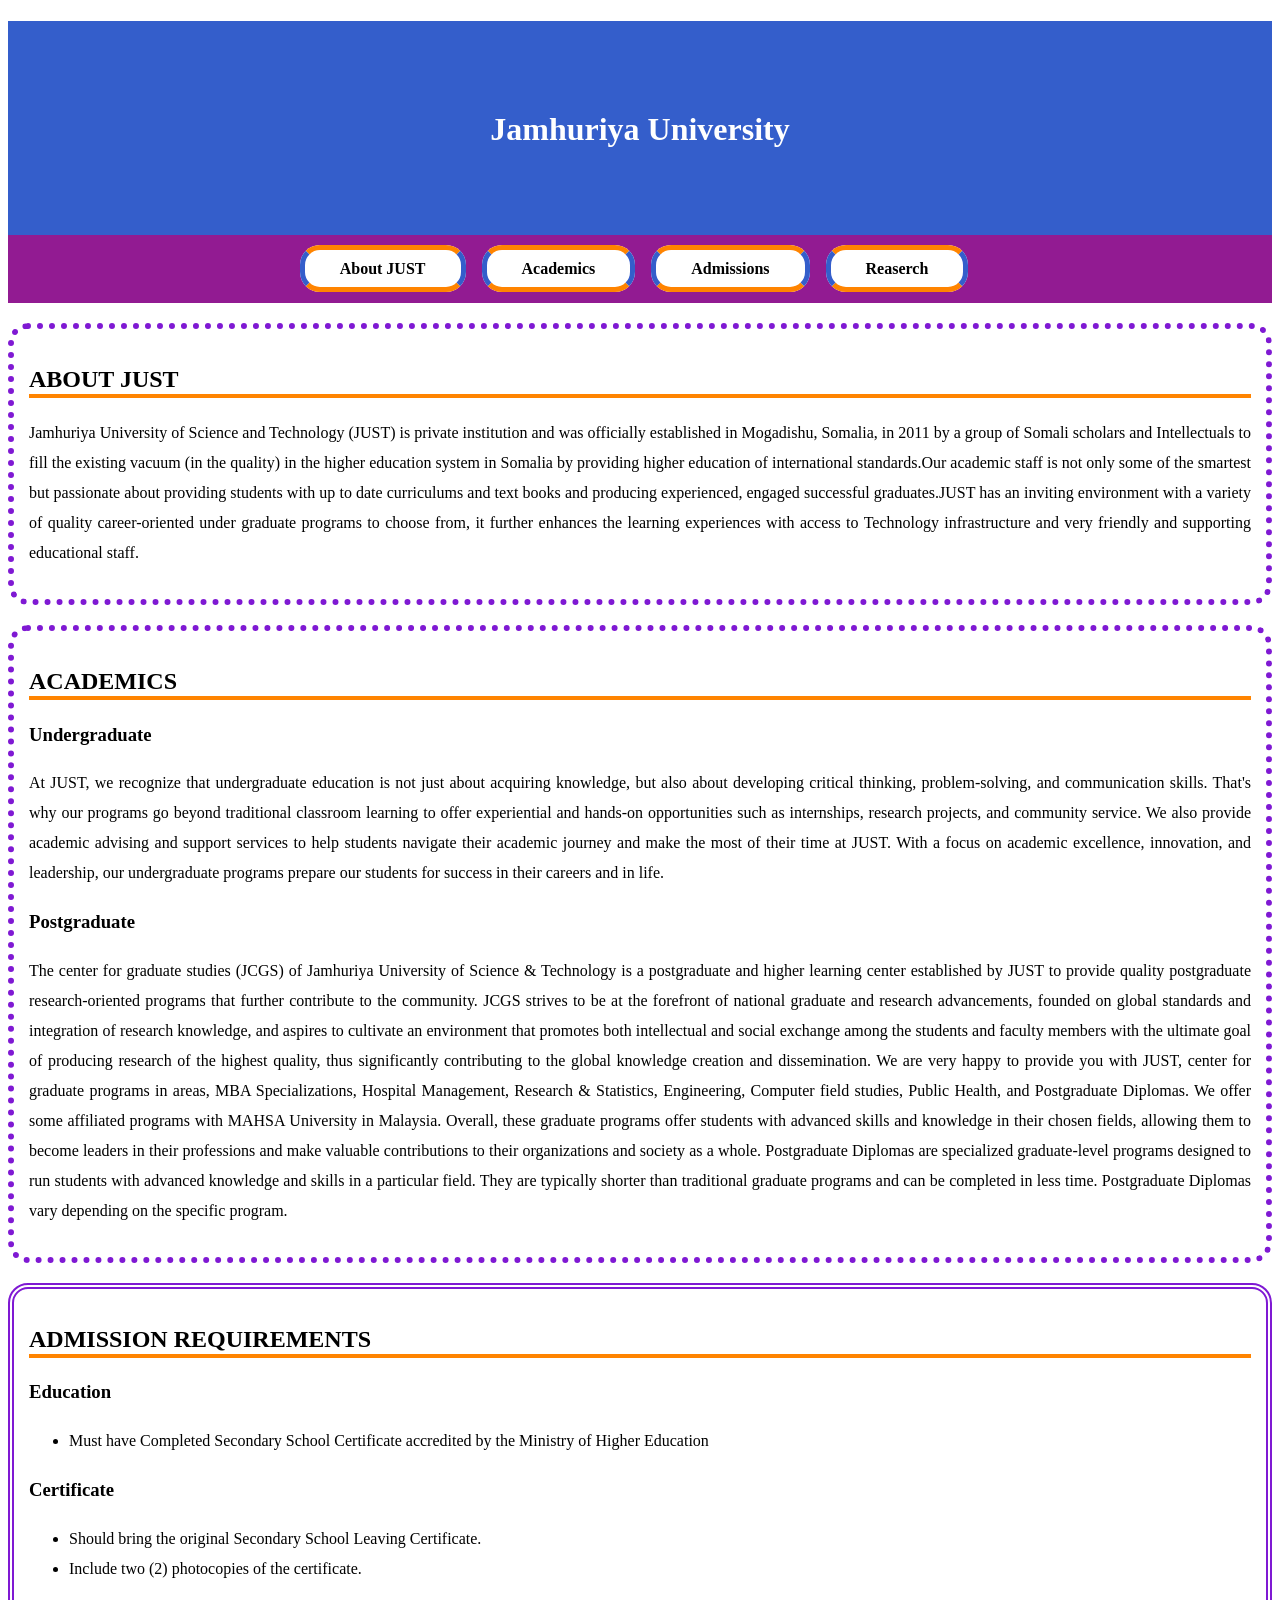
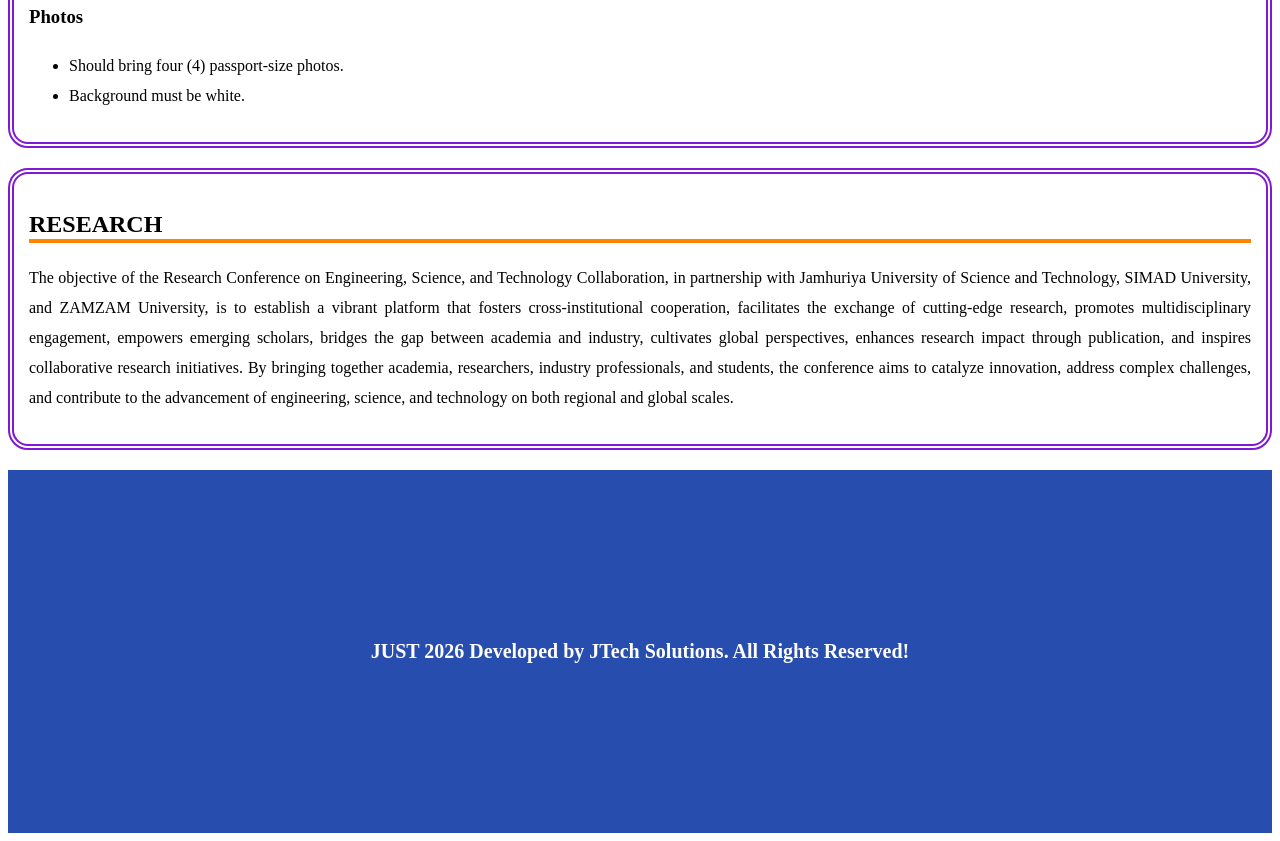
<file: index.html>
<!DOCTYPE html>
<html lang="en">
<head>
    <meta charset="UTF-8">
    <meta name="viewport" content="width=device-width, initial-scale=1.0">
    <title>Jamhuriya University</title>
    <link rel="stylesheet" href="st.css">
   
   
</head>
<body>
    <header><h1>Jamhuriya University</h1>
     <nav>
        <a href="USE.HTM">About JUST</a>
        <a href="exam.html">Academics</a>
        <a href="">Admissions</a>
        <a href="#">Reaserch</a>
    </nav>
    
    </header>
   
    <main>
        <section>
            <h2>About JUST</h2>
            <p>Jamhuriya University of Science and Technology (JUST) is private institution and was officially established in Mogadishu, Somalia, in 2011 by a group of Somali scholars and Intellectuals to fill the existing vacuum (in the quality) in the higher education system in Somalia by providing higher education of international standards.Our academic staff is not only some of the smartest but passionate about providing students with up to date curriculums and text books and producing experienced, engaged successful graduates.JUST has an inviting environment with a variety of quality career-oriented under graduate programs to choose from, it further enhances the learning experiences with access to Technology infrastructure and very friendly and supporting educational staff.</p>
        </section>
        <section>
            <h2>Academics</h2>
            <h3>Undergraduate</h3>
            <p>At JUST, we recognize that undergraduate education is not just about acquiring knowledge, but also about developing critical thinking, problem-solving, and communication skills. That's why our programs go beyond traditional classroom learning to offer experiential and hands-on opportunities such as internships, research projects, and community service. We also provide academic advising and support services to help students navigate their academic journey and make the most of their time at JUST. With a focus on academic excellence, innovation, and leadership, our undergraduate programs prepare our students for success in their careers and in life.</p>
            <h3>Postgraduate</h3>
            <p>The center for graduate studies (JCGS) of Jamhuriya University of Science & Technology is a postgraduate and higher learning center established by JUST to provide quality postgraduate research-oriented programs that further contribute to the community. JCGS strives to be at the forefront of national graduate and research advancements, founded on global standards and integration of research knowledge, and aspires to cultivate an environment that promotes both intellectual and social exchange among the students and faculty members with the ultimate goal of producing research of the highest quality, thus significantly contributing to the global knowledge creation and dissemination.

We are very happy to provide you with JUST, center for graduate programs in areas, MBA Specializations, Hospital Management, Research & Statistics, Engineering, Computer field studies, Public Health, and Postgraduate Diplomas. We offer some affiliated programs with MAHSA University in Malaysia. Overall, these graduate programs offer students with advanced skills and knowledge in their chosen fields, allowing them to become leaders in their professions and make valuable contributions to their organizations and society as a whole. Postgraduate Diplomas are specialized graduate-level programs designed to run students with advanced knowledge and skills in a particular field. They are typically shorter than traditional graduate programs and can be completed in less time. Postgraduate Diplomas vary depending on the specific program.</p>
        </section>
        <section class="qaas">
            <h2>Admission Requirements</h2>
            <h3>Education</h3>
            <p>
                <ul>
                    <li>Must have Completed Secondary School Certificate accredited by the Ministry of Higher Education</li>
                </ul>
            </p>
            <h3>Certificate</h3>
            <p>
                <ul>
                    <li>Should bring the original Secondary School Leaving Certificate.</li>
                    <li>Include two (2) photocopies of the certificate.</li>
                </ul>
            </p>
            <h3>Photos</h3>
            <p>
                <ul>
                    <li>
                        Should bring four (4) passport-size photos.
                    </li>
                    <li>
                        Background must be white.
                    </li>
                </ul>
            </p>
        </section>
        <section class="qaas">
            <h2>Research</h2>
            <p>
                The objective of the Research Conference on Engineering, Science, and Technology Collaboration, in partnership with Jamhuriya University of Science and Technology, SIMAD University, and ZAMZAM University, is to establish a vibrant platform that fosters cross-institutional cooperation, facilitates the exchange of cutting-edge research, promotes multidisciplinary engagement, empowers emerging scholars, bridges the gap between academia and industry, cultivates global perspectives, enhances research impact through publication, and inspires collaborative research initiatives. By bringing together academia, researchers, industry professionals, and students, the conference aims to catalyze innovation, address complex challenges, and contribute to the advancement of engineering, science, and technology on both regional and global scales.
            </p>
        </section>
    </main>
    <footer>
        <p>JUST 2026 Developed by JTech Solutions. All Rights Reserved!</p>
    </footer>
</body>
</html>
</file>
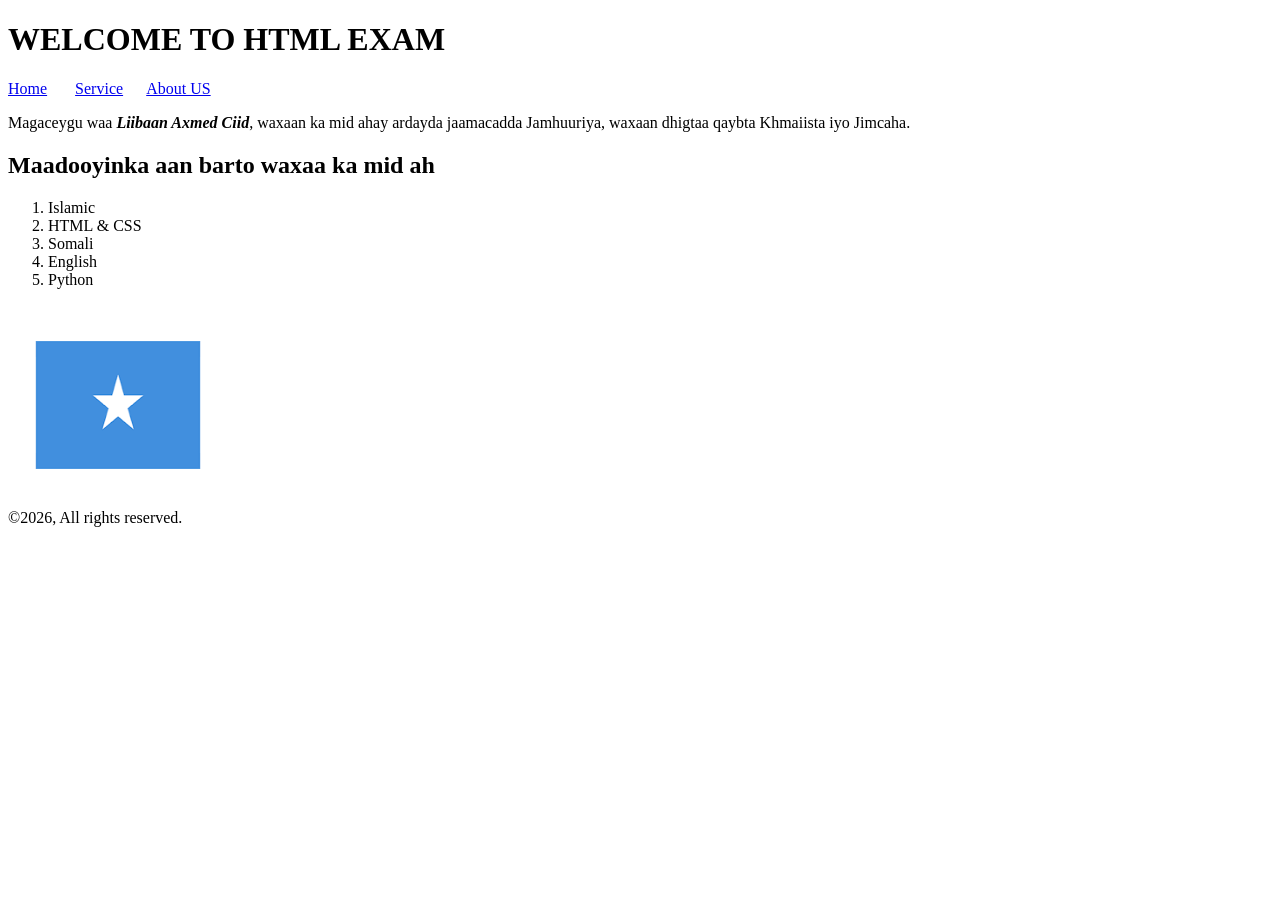
<file: exam.html>
<!DOCTYPE html>
<html lang="en">
<head>
    <meta charset="UTF-8">
    <meta name="viewport" content="width=device-width, initial-scale=1.0">
    <title>Document</title>
</head>
<body>
    <h1>WELCOME TO HTML EXAM</h1>
    <nav>
        <a href="index.html">Home</a> &nbsp;&nbsp;&nbsp;&nbsp;&nbsp;
        <a href="USE.HTM">Service</a>&nbsp;&nbsp;&nbsp;&nbsp;&nbsp;
        <a href="exam.html">About US</a>
    </nav>
    <P>Magaceygu waa <strong><em>Liibaan Axmed Ciid</em></strong>, waxaan ka mid ahay ardayda jaamacadda Jamhuuriya, 
        waxaan dhigtaa qaybta Khmaiista iyo Jimcaha.
    </P>
    <h2>Maadooyinka aan barto waxaa ka mid ah</h2>
    <ol>
        <li>Islamic</li>
        <li>HTML & CSS</li>
        <li>Somali</li>
        <li>English</li>
        <li>Python</li>
       
    </ol>
     <img src="somali_flag.png" alt=""width="220px"height="200px">
    <footer>
        &copy;2026, All rights reserved.
    </footer>
</body>
</html>
</file>
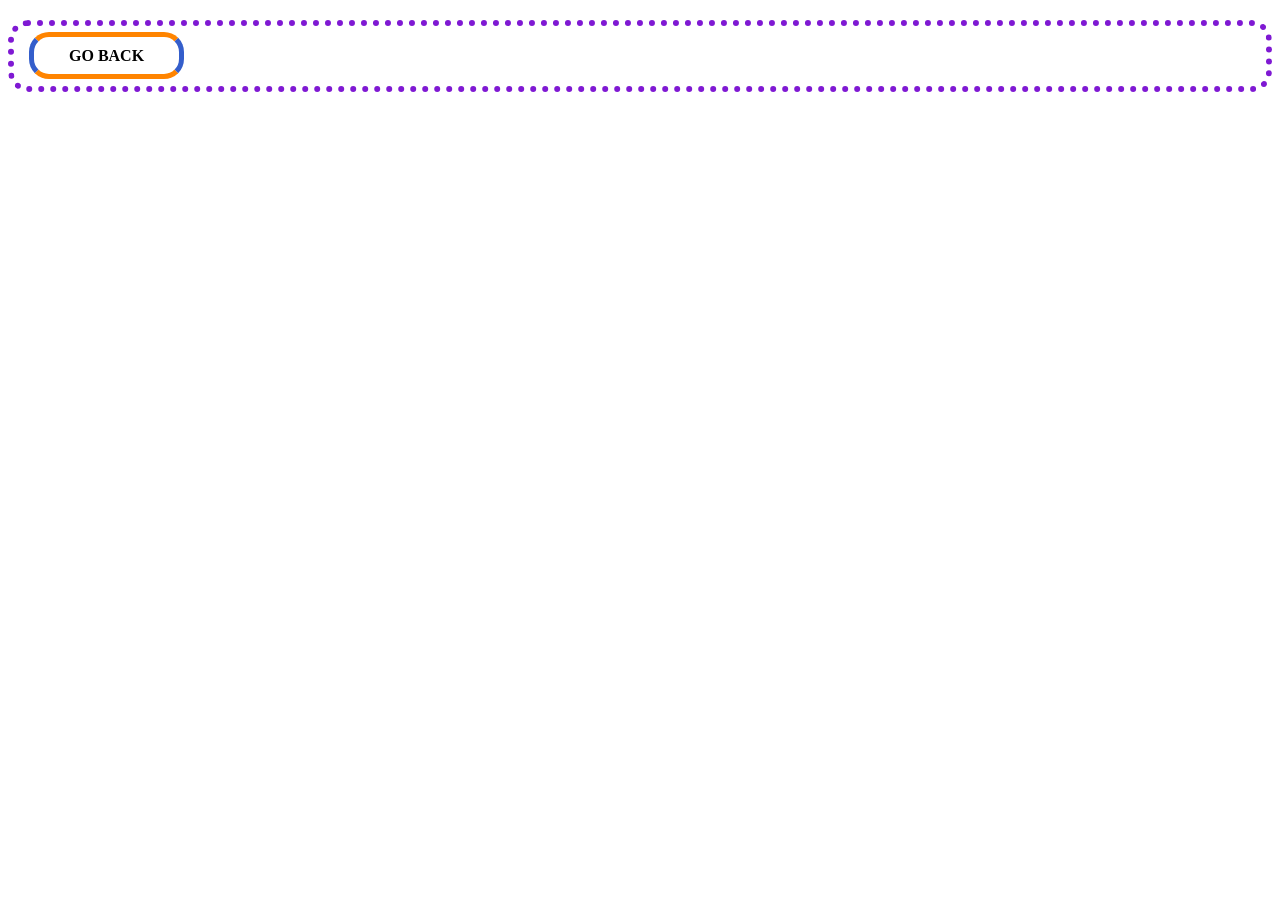
<file: USE.HTM>
<!DOCTYPE html>
<html lang="en">
<head>
    <meta charset="UTF-8">
    <meta name="viewport" content="width=device-width, initial-scale=1.0">
    <title>Document</title>
    <link rel="stylesheet" href="index.css">
    <link rel="icon" href="logoo.jpg">
</head>
<body>
  <section>
  <a href="prac.html">GO BACK</a>
  </section>
  

</body>
</html>
</file>
<file: st.css>
h1{
    background-color: rgb(52, 94, 203);
    padding: 90px;
    text-align: center;
    color: white;
   
    
    
}
nav{

    
    background-color:rgb(146, 27, 146) ;
    text-align: center;
    padding: 25px;
    margin-top: -25px;
   
   
   
}
a{
    color: rgb(0, 0, 0);
    text-decoration: none;
    padding: 10px;
    padding-right: 35px;
    padding-left: 35px;
    margin-right: 12px;
    font-weight: bolder;
    background-color: rgb(255, 255, 255);
    border-radius: 20px;
    border: 5px solid rgb(255, 132, 0);
    border-right: 5px solid rgb(52, 94, 203);
    border-left: 5px solid rgb(52, 94, 203);
    
}
section{
    
    color: black;
    padding: 15px;
    margin-top: 20px;
    margin-bottom: 20px;
    border-radius: 20px;
    text-align: justify;
    border: 6px dotted  rgb(127, 25, 211);
    line-height: 30px;
   

}
.qaas{
     color: black;
    padding: 15px;
    margin-top: 20px;
    margin-bottom: 20px;
    border-radius: 20px;
    text-align: justify;
    border: 6px double  rgb(127, 25, 211);
    line-height: 30px;
}
h2{
    border-bottom: 4px solid rgb(255, 132, 0);
    text-transform: uppercase;
 
}

footer{

  background-color: rgb(39, 77, 174);
    padding: 150px;
    color: rgb(255, 255, 255);
    font-weight: bolder;
    text-align: center;
    margin: 0;
   font-size: 20px;

}
</file>
<file: index.css>
h1{
    background-color: rgb(52, 94, 203);
    padding: 90px;
    text-align: center;
    color: white;
   
    
    
}
nav{

    
    background-color:rgb(146, 27, 146) ;
    text-align: center;
    padding: 25px;
    margin-top: -25px;
   
   
   
}
a{
    color: rgb(0, 0, 0);
    text-decoration: none;
    padding: 10px;
    padding-right: 35px;
    padding-left: 35px;
    margin-right: 12px;
    font-weight: bolder;
    background-color: rgb(255, 255, 255);
    border-radius: 20px;
    border: 5px solid rgb(255, 132, 0);
    border-right: 5px solid rgb(52, 94, 203);
    border-left: 5px solid rgb(52, 94, 203);
    
}
section{
    
    color: black;
    padding: 15px;
    margin-top: 20px;
    margin-bottom: 20px;
    border-radius: 20px;
    text-align: justify;
    border: 6px dotted  rgb(127, 25, 211);
    line-height: 30px;
   

}
.qaas{
     color: black;
    padding: 15px;
    margin-top: 20px;
    margin-bottom: 20px;
    border-radius: 20px;
    text-align: justify;
    border: 6px double  rgb(127, 25, 211);
    line-height: 30px;
}
h2{
    border-bottom: 4px solid rgb(255, 132, 0);
    text-transform: uppercase;
 
}

footer{

  background-color: rgb(39, 77, 174);
    padding: 150px;
    color: rgb(255, 255, 255);
    font-weight: bolder;
    text-align: center;
    margin: 0;
   font-size: 20px;

}
</file>
